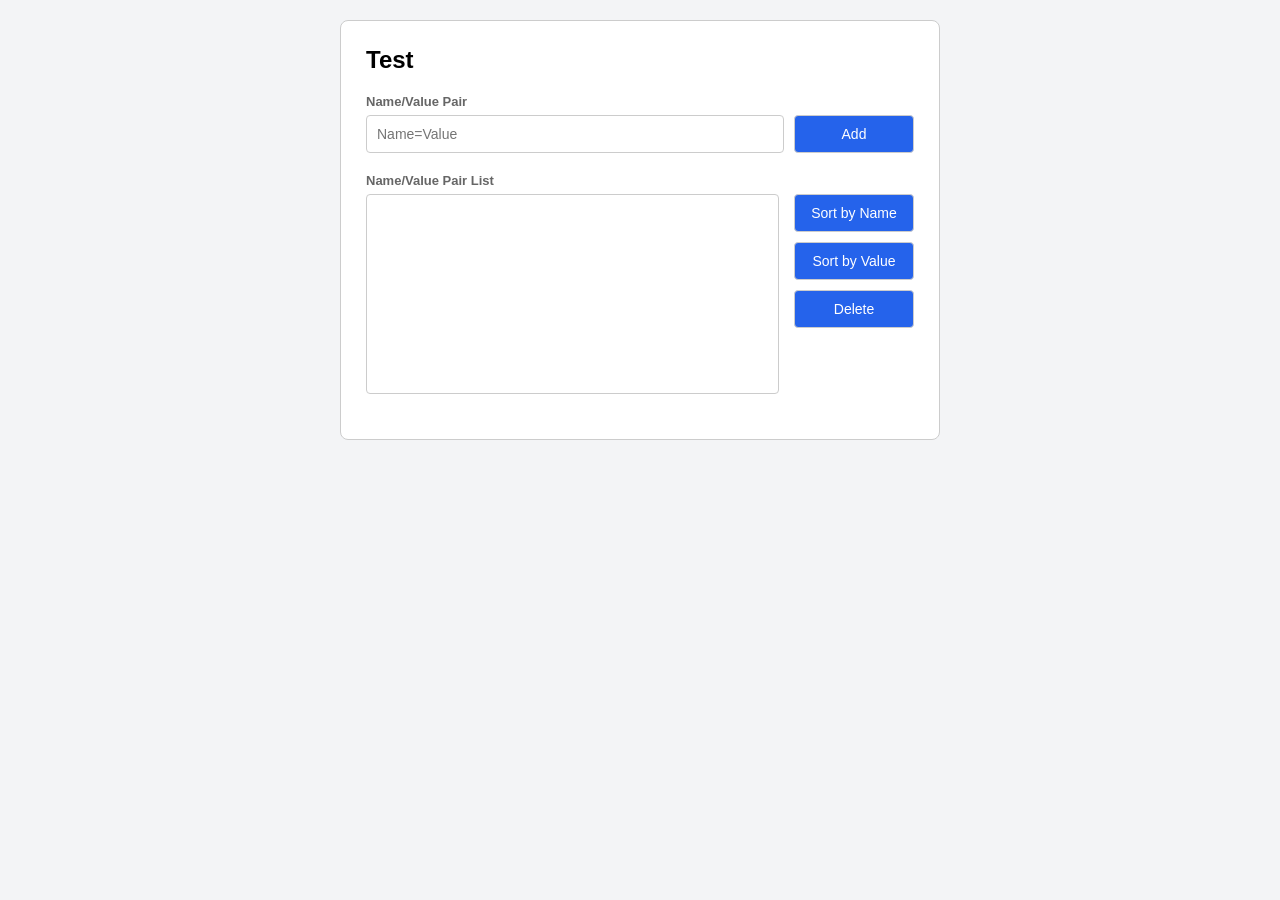
<file: task1/index.html>
<!doctype html>
<html lang="en">
<head>
    <meta charset="UTF-8">
    <meta name="viewport" content="width=device-width, user-scalable=no, initial-scale=1.0, maximum-scale=1.0, minimum-scale=1.0">
    <meta http-equiv="X-UA-Compatible" content="ie=edge">
    <title>Name/Value Pair Manager</title>
    <link rel="stylesheet" href="style.css">
</head>
<body>
<div class="container">
    <h1 class="main-title">Test</h1>

    <form id="main-form">
        <div class="section-group">
            <label for="input">Name/Value Pair</label>
            <div class="input-row">
                <input type="text" id="input" placeholder="Name=Value">
                <button id="addBtn" type="button">Add</button>
            </div>
        </div>

        <div class="section-group">
            <label for="select">Name/Value Pair List</label>
            <div class="list-row">
                <select id="select" size="10" multiple></select>
                <div class="button-group">
                    <button id="nameBtn" type="button">Sort by Name</button>
                    <button id="valueBtn" type="button">Sort by Value</button>
                    <button id="deleteBtn" type="button">Delete</button>
                </div>
            </div>
        </div>
    </form>
</div>
<script src="script.js"></script>
</body>
</html>
</file>
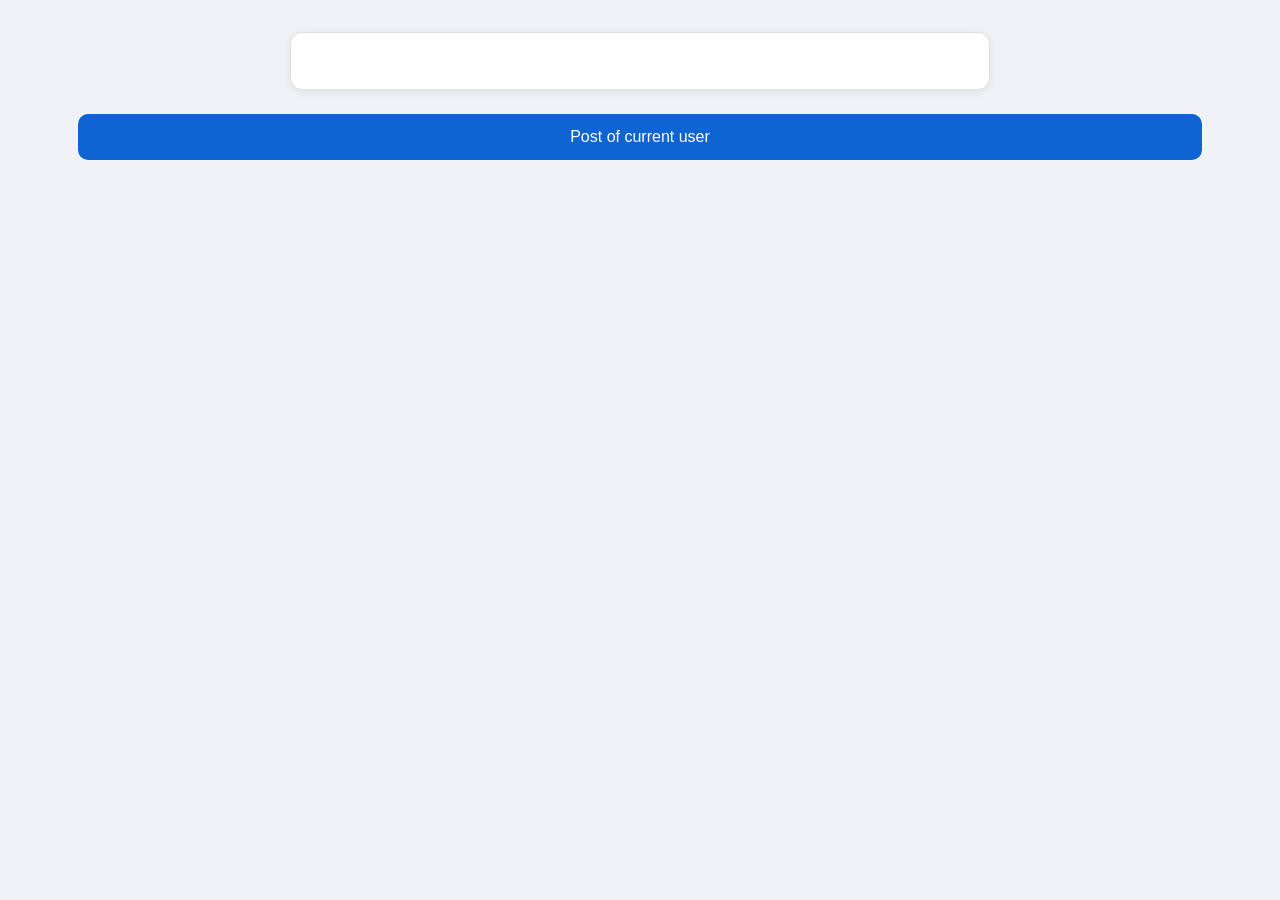
<file: task2/users/user-details.html>
<!DOCTYPE html>
<html lang="en">
<head>
    <meta charset="UTF-8">
    <title>User Details</title>
    <link rel="stylesheet" href="../style.css">
    <link rel="stylesheet" href="../users/users.css">
    <link rel="stylesheet" href="../posts/post.css">
</head>
<body>
<div class="user"></div>
<button class="posts-btn">Post of current user</button>
<div class="posts-list"></div>
<script src="user-details.js"></script>
</body>
</html>
</file>
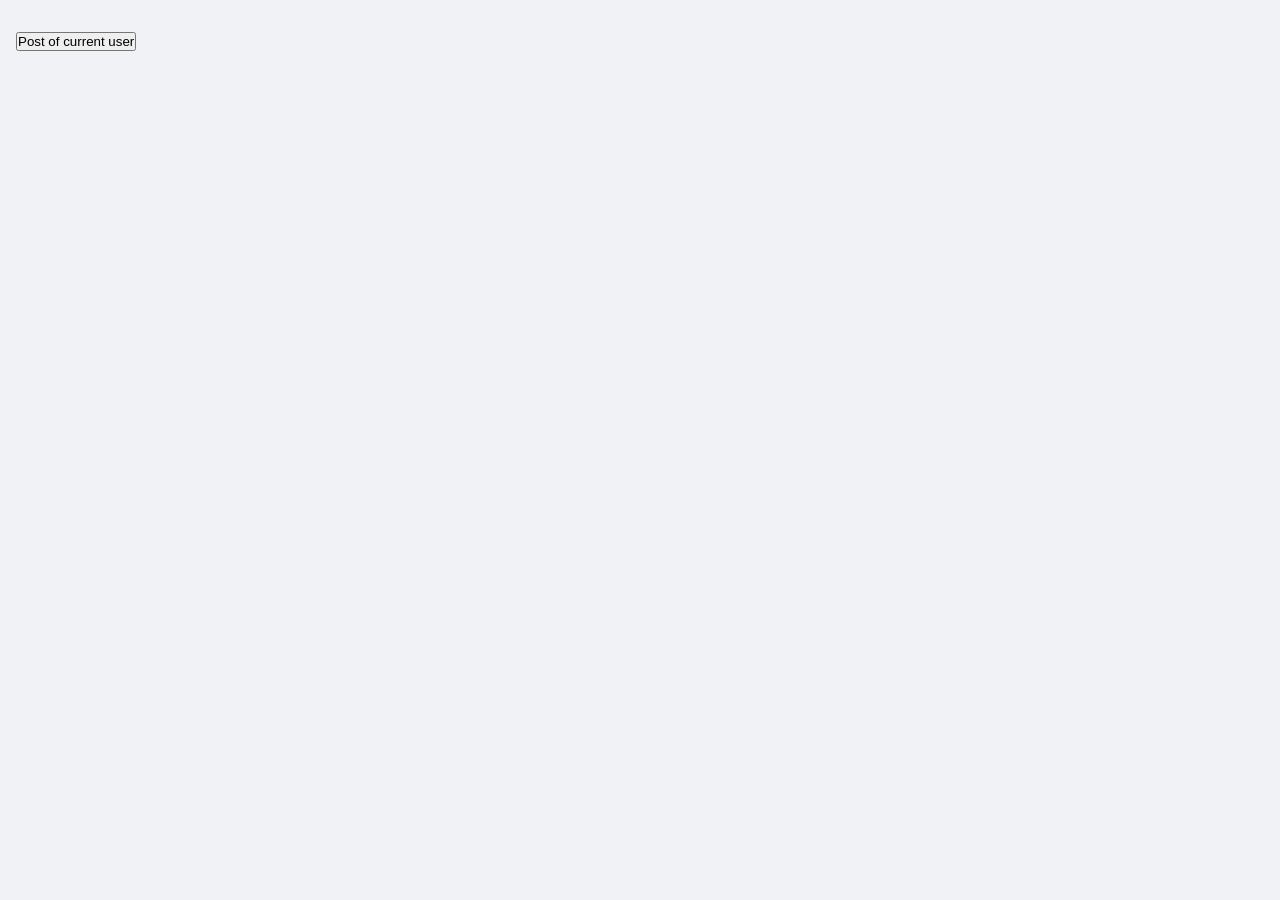
<file: task2/components/users/user-details.html>
<!DOCTYPE html>
<html lang="en">
<head>
    <meta charset="UTF-8">
    <title>User Details</title>
    <link rel="stylesheet" href="../../style.css">
</head>
<body>
<div class="user"></div>
<button class="posts-btn">Post of current user</button>
<div class="posts-list"></div>
<script src="./user-details.js"></script>
</body>
</html>
</file>
<file: task1/style.css>
* {
    box-sizing: border-box;
    margin: 0;
    padding: 0;
}

body {
    font-family: Arial, sans-serif;
    display: flex;
    justify-content: center;
    align-items: center;
    margin-left: auto;
    margin-right: auto;
    background-color: #F3F4F6;
    padding: 20px;
}

.container {
    background-color: #ffffff;
    border: 1px solid #ccc;
    border-radius: 8px;
    padding: 25px;
    width: 100%;
    max-width: 600px;
}

.main-title {
    margin-bottom: 20px;
    font-size: 24px;
}

.section-group {
    margin-bottom: 20px;
    display: flex;
    flex-direction: column;
}

label {
    font-size: 13px;
    color: #666;
    margin-bottom: 6px;
    font-weight: bold;
}

.input-row {
    display: flex;
    gap: 10px;
}

#input {
    flex-grow: 1;
    padding: 10px;
    border: 1px solid #ccc;
    border-radius: 4px;
    font-size: 14px;
}

.list-row {
    display: flex;
    gap: 15px;
}

select::-webkit-scrollbar { display: none; }

#select {
    flex-grow: 1;
    height: 200px;
    padding: 8px;
    border: 1px solid #ccc;
    border-radius: 4px;
    font-size: 14px;
}

.button-group {
    display: flex;
    flex-direction: column;
    gap: 10px;
}

button {
    padding: 10px 15px;
    border: 1px solid #ccc;
    background-color: #2563EB;
    color: #ffffff;
    cursor: pointer;
    border-radius: 4px;
    font-size: 14px;
    transition: background-color 0.2s;
    min-width: 120px;
}

@media (max-width: 768px) {
    .container {
        max-width: 90%;
        padding: 20px;
    }

    #input, button, #select {
        padding: 12px;
    }
}

@media (max-width: 480px) {
    .input-row {
        flex-direction: column;
        align-items: stretch;
    }

    .list-row {
        flex-direction: column;
    }

    .button-group {
        flex-direction: column;
    }

    .button-group button {
        width: 100%;
    }
}
</file>
<file: task2/style.css>
* {
    box-sizing: border-box;
    margin: 0;
    padding: 0;
}

body {
    font-family: 'Segoe UI', sans-serif;
    background: #f0f2f5;
    padding: 32px 16px;
}
</file>
<file: task2/users/users.css>
.app {
    display: grid;
    grid-template-columns: repeat(2, 1fr);
    gap: 20px;
    max-width: 900px;
    margin: 0 auto;
}

.user-card {
    background: #fff;
    border: 1px solid #e0e0e0;
    border-radius: 12px;
    box-shadow: 0 2px 8px rgba(0, 0, 0, 0.08);
    padding: 24px;
    display: flex;
    flex-direction: column;
    gap: 12px;
}

.user-card p {
    font-size: 16px;
    font-weight: 500;
    color: #333;
}

.user-card a {
    align-self: flex-start;
    padding: 8px 18px;
    background: #0E64D2;
    color: #fff;
    border-radius: 6px;
    text-decoration: none;
    font-size: 14px;
    font-weight: 500;
    transition: background 0.2s;
}

.user {
    max-width: 700px;
    margin: 0 auto 24px;
    background: #fff;
    border: 1px solid #e0e0e0;
    border-radius: 12px;
    box-shadow: 0 2px 8px rgba(0, 0, 0, 0.08);
    padding: 28px;
    display: flex;
    flex-direction: column;
    gap: 10px;
}

.user p {
    font-size: 16px;
    color: #333;
}

.user p span {
    font-weight: 600;
    color: #0077cc;
}
</file>
<file: task2/posts/post.css>
.posts-btn, .comments-btn {
    display: block;
    width: 90%;
    margin: 0 auto 24px;
    padding: 14px;
    background: #0E64D2;
    color: #fff;
    border: none;
    border-radius: 10px;
    font-size: 16px;
    font-weight: 500;
    cursor: pointer;
    transition: background 0.2s;
}

.posts-list {
    width: 90%;
    margin: 0 auto 40px;
    display: grid;
    grid-template-columns: repeat(5, 1fr);
    gap: 16px;
}

.post-card {
    background: #fff;
    border-radius: 10px;
    box-shadow: 0 2px 6px rgba(0, 0, 0, 0.07);
    padding: 16px;
    display: flex;
    justify-content: space-between;
    flex-direction: column;
    gap: 12px;
}

.post-card h3 {
    font-size: 14px;
    font-weight: 600;
    color: #222;
}

.posts-list p {
    font-size: 15px;
    font-weight: 500;
    color: #222;
}

.post-link {
    align-self: flex-start;
    padding: 6px 14px;
    background-color: #0E64D2;
    color: #fff;
    border-radius: 6px;
    text-decoration: none;
    font-size: 14px;
}

.post-info {
    max-width: 700px;
    margin: 0 auto 24px;
    background: #fff;
    border: 1px solid #e0e0e0;
    border-radius: 12px;
    padding: 28px;
    display: flex;
    flex-direction: column;
    gap: 10px;
}

.post-info p {
    font-size: 16px;
    color: #333;
}

.post-info p span {
    font-weight: 600;
    color: #555;
    margin-right: 6px;
}
</file>
